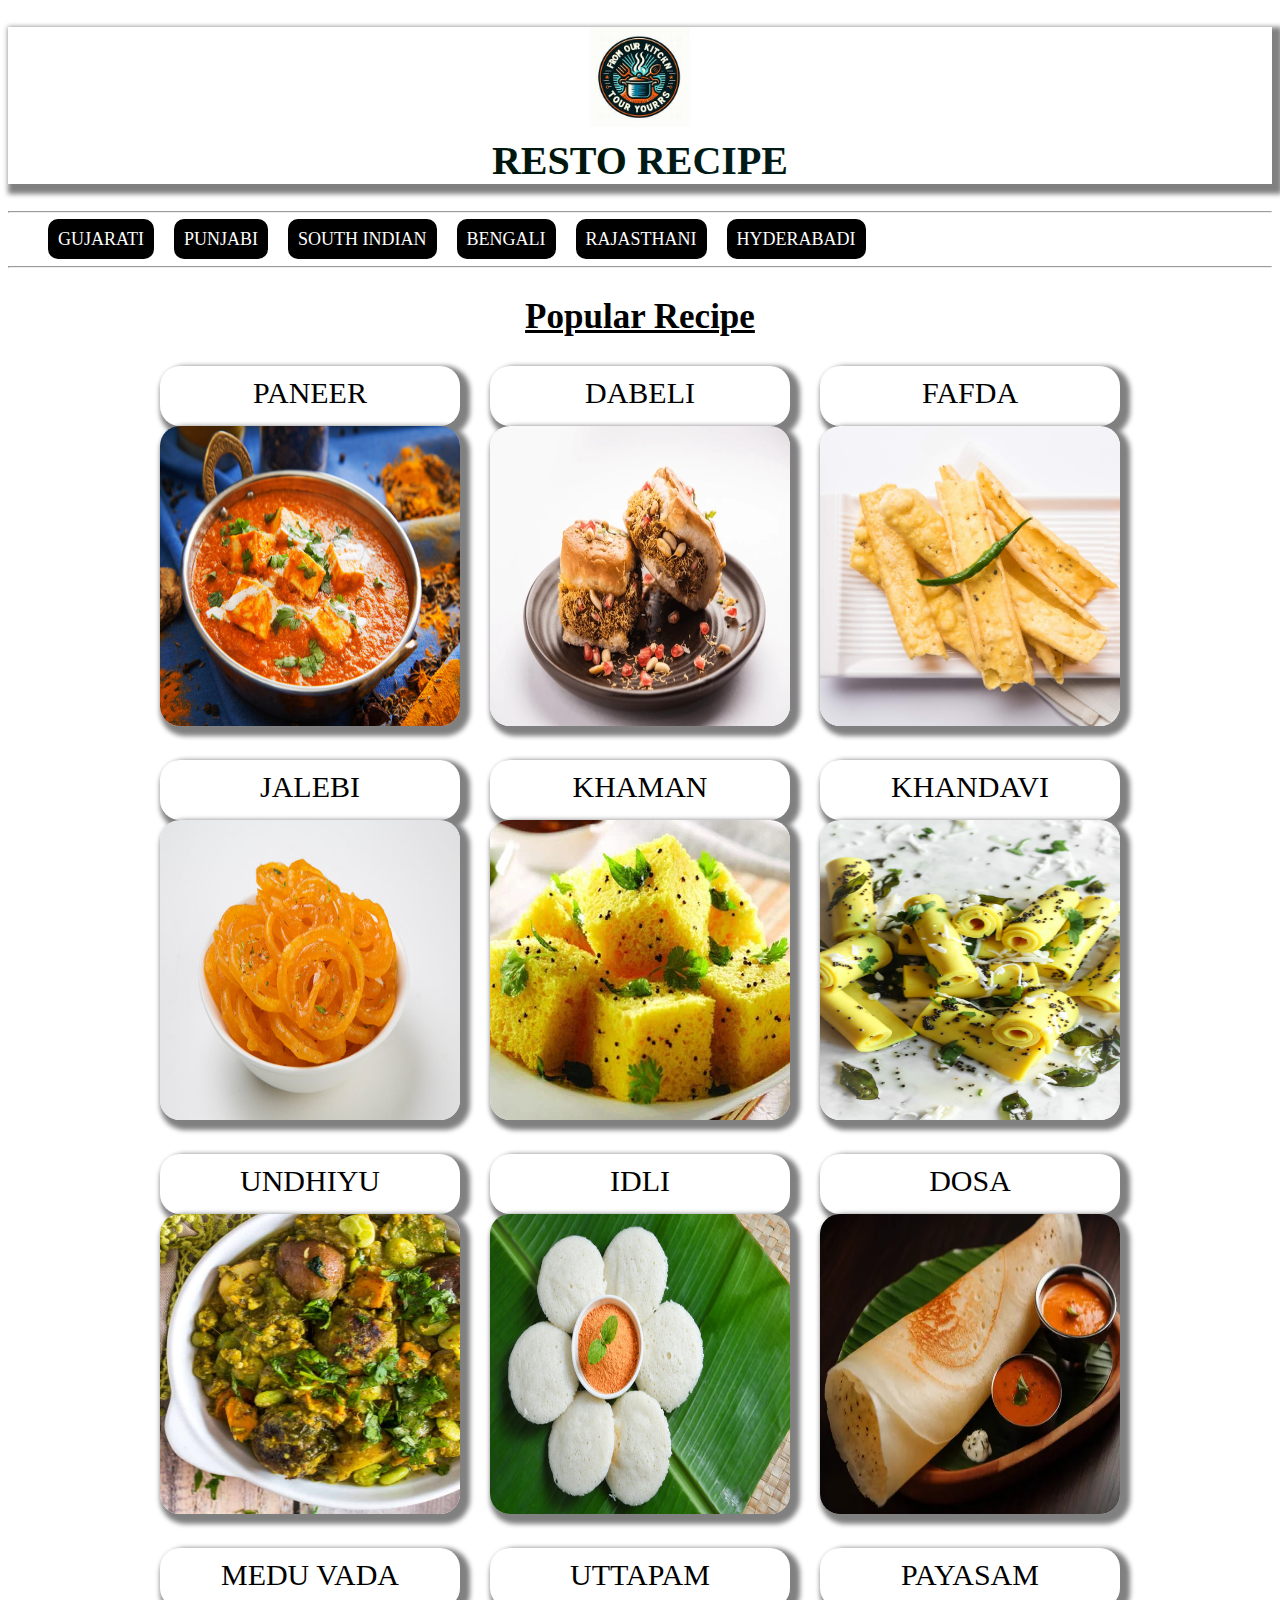
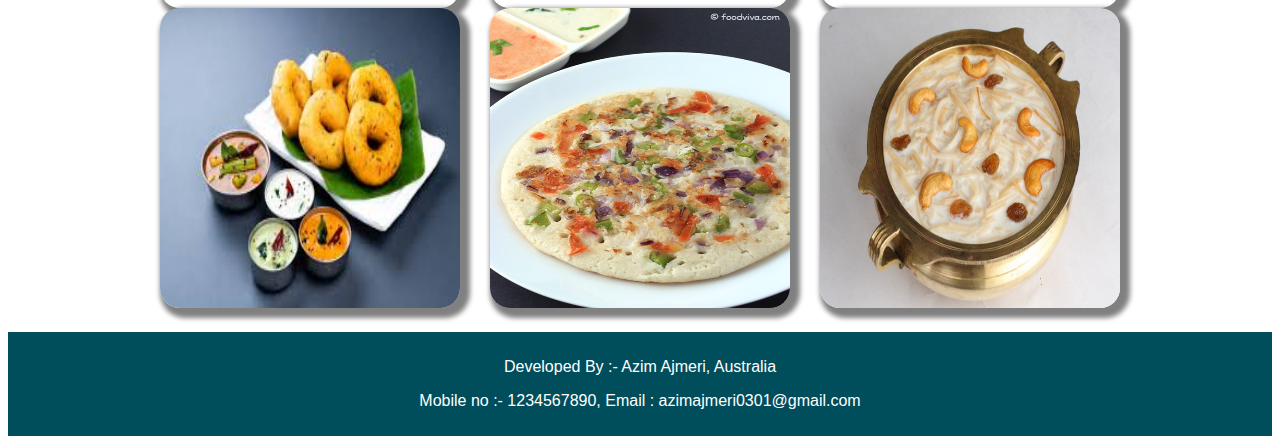
<file: index.html>
<!DOCTYPE html>
<html lang="en">

<head>
    <meta charset="UTF-8">
    <meta name="viewport" content="width=device-width, initial-scale=1.0">
    <link rel="shortcut icon" type="image/x-icon" href="logo.jpg">
    <title>RESTO RECIPE</title>
    <style>
        .image {
            height: 100px;
            width: auto;
        }

        .h {
            color: rgb(0, 23, 14);
            font-size: 40px;
            text-align: center;
            box-shadow: 5px 5px 5px 5px gray;
        }

        .span {
            color: rgb(0, 27, 23);
        }

        .list {
            display: flex;
            gap: 20px;
            list-style-type: none;
            align-items: center;
            text-decoration: none;

        }

        div {
            margin: 10px;
            align-items: flex-start;
            flex-direction: row;
        }

        .link {
            color: white;
            padding: 10px;
            text-decoration: none;
            text-transform: uppercase;
            font-size: large;
            background-color: black;
            border-radius: 10px;
        }

        .image-gallary {
            display: flex;
            gap: 30px;
            justify-content: center;
            flex-wrap: wrap;
            text-decoration: none;

        }
  

        .image-gallary>article>a>img {
            width: 300px;
            height: 300px;
            border-radius: 20px;
            box-shadow: 5px 5px 5px 5px gray;
        }

        /* .recipe_name{
            font-size: 20px;
            text-decoration: none;      alter of recipe name heading
            height: 10px;
        } */
        article>a>header {
            /* background-color: #14ddd0;*/
            justify-content: center;
            text-align: center;
            padding-top: 10px;

            /* padding: 10px; */
            color: black;
            font-size: x-large;
            text-align: center;
            /*image  and recipe name*/
            text-transform: uppercase;
            height: 50px;
            border-radius: 20px;
            box-shadow: 5px 5px 5px 5px gray;
        }

        .pop {
            text-align: center;
            /* border-radius: 10px; */
            font-size: 35px;
            /* popular items*/
            text-decoration: underline;

        }

        footer {
            margin-top: 20px;
            background-color: #004d5b;
            color: white;
            text-align: center;
            padding-top: 10px;
            padding-bottom: 10px;
            font-family: "Open Sans", sans-serif;
        }
        .image-gallary>article>a{
            text-decoration: none;
        }
        .recipe_name{
          
            align-items: center;
            font-size: 30px;
        }
    </style>
</head>

<body>

    <header>
        <section>
            <article>
                <H1 class="h">
                    <img src="logo.jpg" class="image"><br>
                    RESTO <span class="span">RECIPE </span>
                </H1>
                <hr>

            </article>
            <ul class="list">
                <li><a href="gujarati.html" class="link">

                        Gujarati
                    </a>
                </li>
                <li><a href="punjabi.html" class="link">
                        Punjabi
                    </a>
                </li>
                <li><a href="south.html" class="link">
                        South Indian
                    </a>
                </li>
                <li><a href="bengali.html" class="link">
                        Bengali
                    </a>
                </li>
                <li><a href="rajasthani.html" class="link">
                        Rajasthani
                    </a>
                </li>
                <li><a href="hyderabadi.html" class="link">
                        Hyderabadi
                    </a>
                </li>
            </ul>
            <hr>
        </section>
    </header>
    <h2 class="pop">Popular Recipe</h2>
    <section class="image-gallary">
        <article>
            <a href="paneer.html">
                <header class="recipe_name">Paneer</header>
                <img src="paneer.jpg" alt="">
            </a>
        </article>
        <article>
            <a href="dabeli.html">
                <header class="recipe_name">Dabeli</header>
                <img src="dabeli.webp" alt="">
            </a>
        </article>
        <article>
            <a href="fafda.html">
                <header class="recipe_name">Fafda</header>
                <img src="fafda.jpg" alt="">
            </a>
        </article>
        <article>
            <a href="jalebi.html">
                <header class="recipe_name">Jalebi</header>
                <img src="jalebi.jpg" alt="">
            </a>
        </article>
        <article>
            <a href="khaman.html">

                <header class="recipe_name">Khaman</header>
                <img src="khaman.webp" alt="">
            </a>
        </article>
        <article>
            <a href="khandavi.html">
                <header class="recipe_name">Khandavi</header>
                <img src="khandavi.webp" alt="">
            </a>
        </article>
        <article>
            <a href="undhiyu.html">
                <header class="recipe_name">Undhiyu</header>
                <img src="undhiyu.jpg" alt="">
            </a>
        </article>
        <article>
            <a href="idli.html">
                <header class="recipe_name">Idli</header>
                <img src="idli.jpg" alt="">
            </a>
        </article>
        <article>
            <a href="dosa.html">
                <header class="recipe_name">Dosa</header>
                <img src="dosa.jpg" alt="">
            </a>
        </article>
        <article>
            <a href="meduvada.html">
                <header class="recipe_name">Medu Vada</header>
                <img src="meduvada.jpg" alt="">
            </a>
        </article>
        <article>
            <a href="uttapam.html">
                <header class="recipe_name">Uttapam</header>
                <img src="uttapam.jpg" alt="">
            </a>
        </article>
        <article>
            <a href="payasam.html">
                <header class="recipe_name">Payasam</header>
                <img src="payasam.jpg" alt="">
            </a>
        </article>


    </section>

    <footer>
        <p>Developed By :- Azim Ajmeri, Australia</p>
        <p>Mobile no :- 1234567890, Email : azimajmeri0301@gmail.com</p>
    </footer>
</body>

</html>
</file>
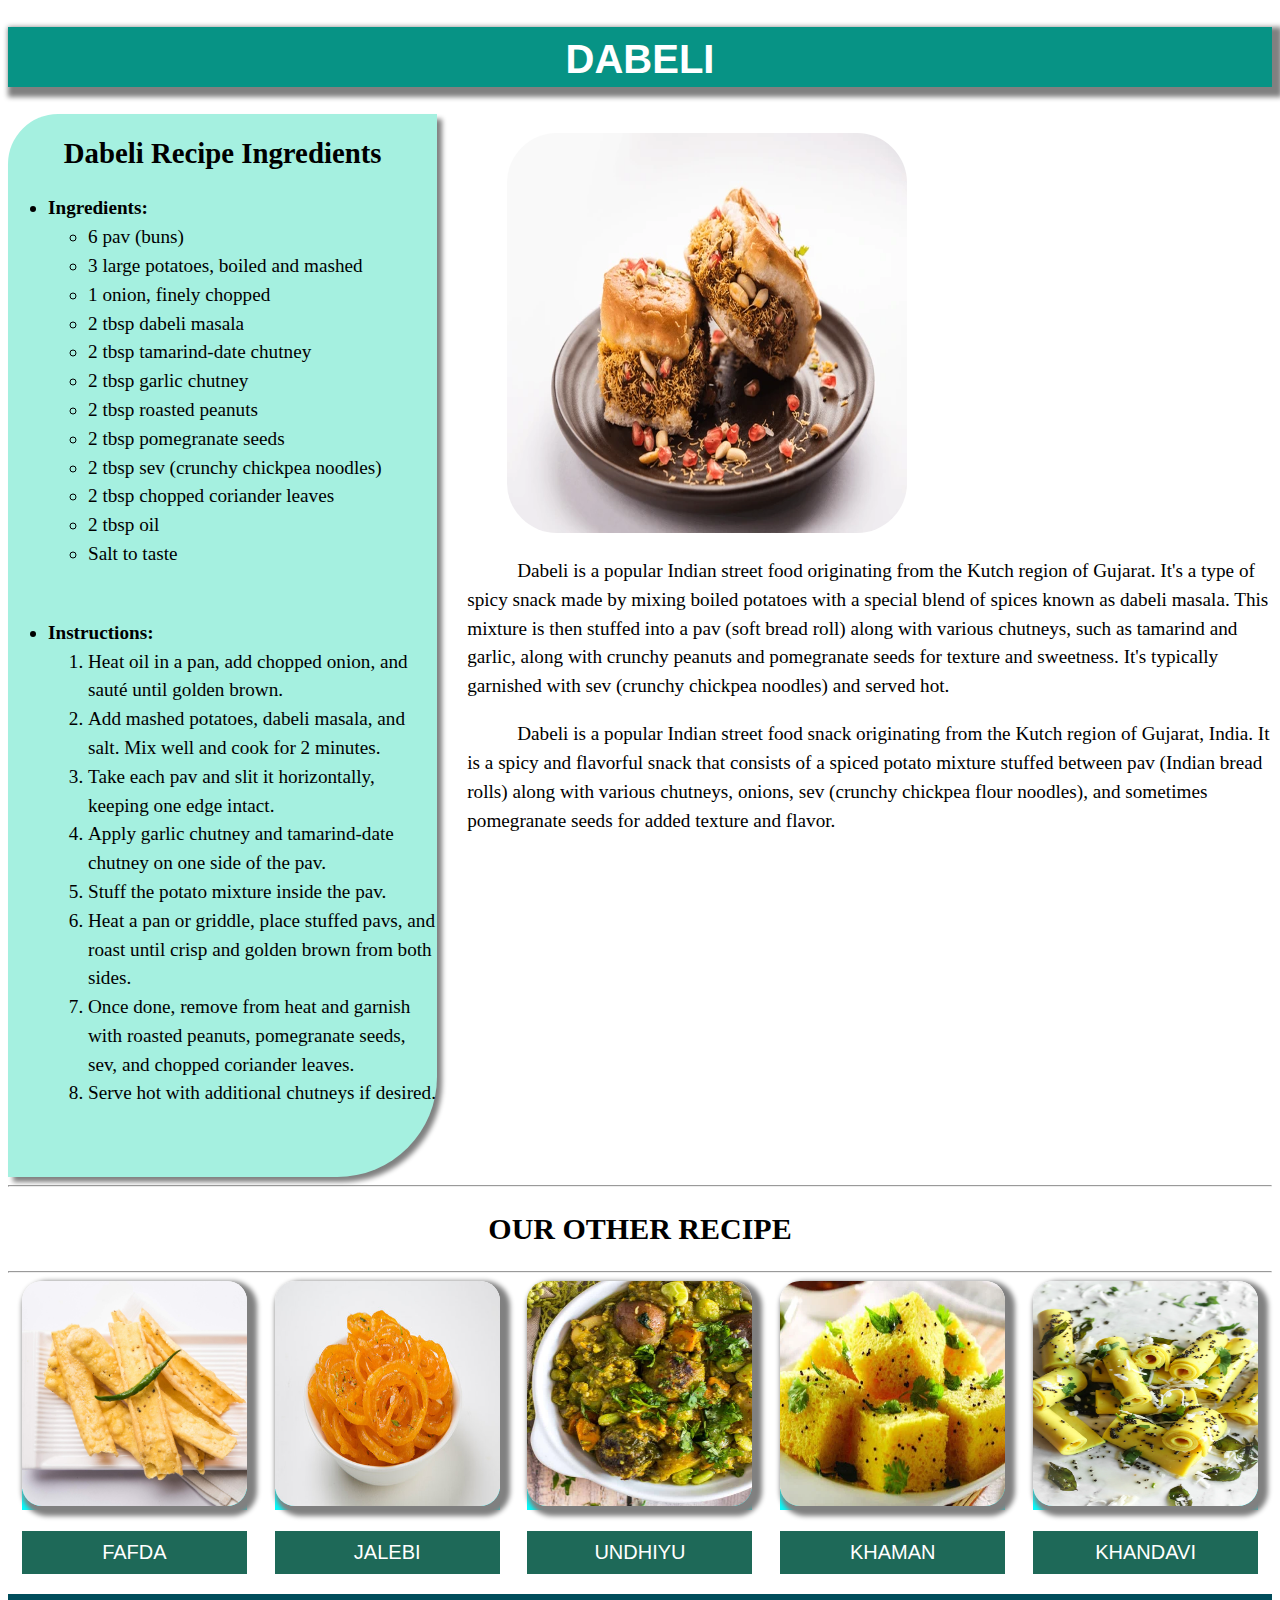
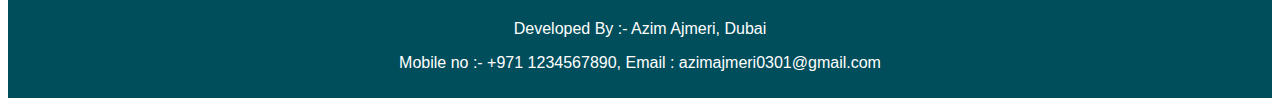
<file: dabeli.html>
<!DOCTYPE html>
<html lang="en">

<head>
    <meta charset="UTF-8">
    <meta name="viewport" content="width=device-width, initial-scale=1.0">
    <title>Dabeli</title>
    <link rel="stylesheet" href="style.css" />
</head>

<body>
    <article>
        <header>
            <h1>Dabeli</h1>
        </header>
        <span>
            <aside>
                <h2>Dabeli Recipe Ingredients</h2>
                <ul>
                    <li><strong>Ingredients:</strong>
                        <ul>
                            <li>6 pav (buns)</li>
                            <li>3 large potatoes, boiled and mashed</li>
                            <li>1 onion, finely chopped</li>
                            <li>2 tbsp dabeli masala</li>
                            <li>2 tbsp tamarind-date chutney</li>
                            <li>2 tbsp garlic chutney</li>
                            <li>2 tbsp roasted peanuts</li>
                            <li>2 tbsp pomegranate seeds</li>
                            <li>2 tbsp sev (crunchy chickpea noodles)</li>
                            <li>2 tbsp chopped coriander leaves</li>
                            <li>2 tbsp oil</li>
                            <li>Salt to taste</li>
                        </ul>
                    </li>
                    <li class="instruction"><strong>Instructions:</strong>
                        <ol>
                            <li>Heat oil in a pan, add chopped onion, and sauté until golden brown.</li>
                            <li>Add mashed potatoes, dabeli masala, and salt. Mix well and cook for 2 minutes.</li>
                            <li>Take each pav and slit it horizontally, keeping one edge intact.</li>
                            <li>Apply garlic chutney and tamarind-date chutney on one side of the pav.</li>
                            <li>Stuff the potato mixture inside the pav.</li>
                            <li>Heat a pan or griddle, place stuffed pavs, and roast until crisp and golden brown from
                                both sides.</li>
                            <li>Once done, remove from heat and garnish with roasted peanuts, pomegranate seeds, sev,
                                and chopped coriander leaves.</li>
                            <li>Serve hot with additional chutneys if desired.</li>
                        </ol>
                    </li>
                </ul>
            </aside>
            <div class="discription">
                <figure>
                    <img id="photo" src="dabeli.webp" alt="">
                </figure>
                <p>
                    Dabeli is a popular Indian street food originating from the Kutch region of Gujarat. It's a type
                    of spicy snack made by mixing boiled potatoes with a special blend of spices known as dabeli
                    masala. This mixture is then stuffed into a pav (soft bread roll) along with various chutneys,
                    such as tamarind and garlic, along with crunchy peanuts and pomegranate seeds for texture and
                    sweetness. It's typically garnished with sev (crunchy chickpea noodles) and served hot.
                </p>
                <p>

                    Dabeli is a popular Indian street food snack originating from the Kutch region of Gujarat, India. It
                    is a spicy and flavorful snack that consists of a spiced potato mixture stuffed between pav (Indian
                    bread rolls) along with various chutneys, onions, sev (crunchy chickpea flour noodles), and
                    sometimes pomegranate seeds for added texture and flavor.
                </p>
            </div>
        </span>
    </article>
    <div>
            <hr>
            <h2 class="or">Our other recipe</h2>
            <hr>
            <section class="table">

                <div class="image-gallary">
                    <article>
                <a href="">
                    
                    <img src="fafda.jpg" alt="">
                    <footer>Fafda</footer>
                </a>
            </article>
            <article>
                <a href="">
                    
                    <img src="jalebi.jpg" alt="">
                    <footer>Jalebi</footer>
                </a>
                
            </article>    <article>
                <a href="">
                    
                    <img src="undhiyu.jpg" alt="">
                    <footer>Undhiyu</footer>
                </a>
                
            </article>    <article>
                <a href="">
                    
                    <img src="khaman.webp" alt="">
                    <footer>Khaman</footer>
                </a>
                
            </article> 
            <article>
                <a href="">  
                    <img src="khandavi.webp" alt="">
                    <footer>Khandavi</footer>
                </a>
            </article>
        </div>
    </section>
    </div>
    
    <footer>
        <p>Developed By :- Azim Ajmeri, Dubai</p>
        <p>Mobile no :- +971 1234567890, Email : azimajmeri0301@gmail.com</p>
    </footer>
</body>

</html>
</file>
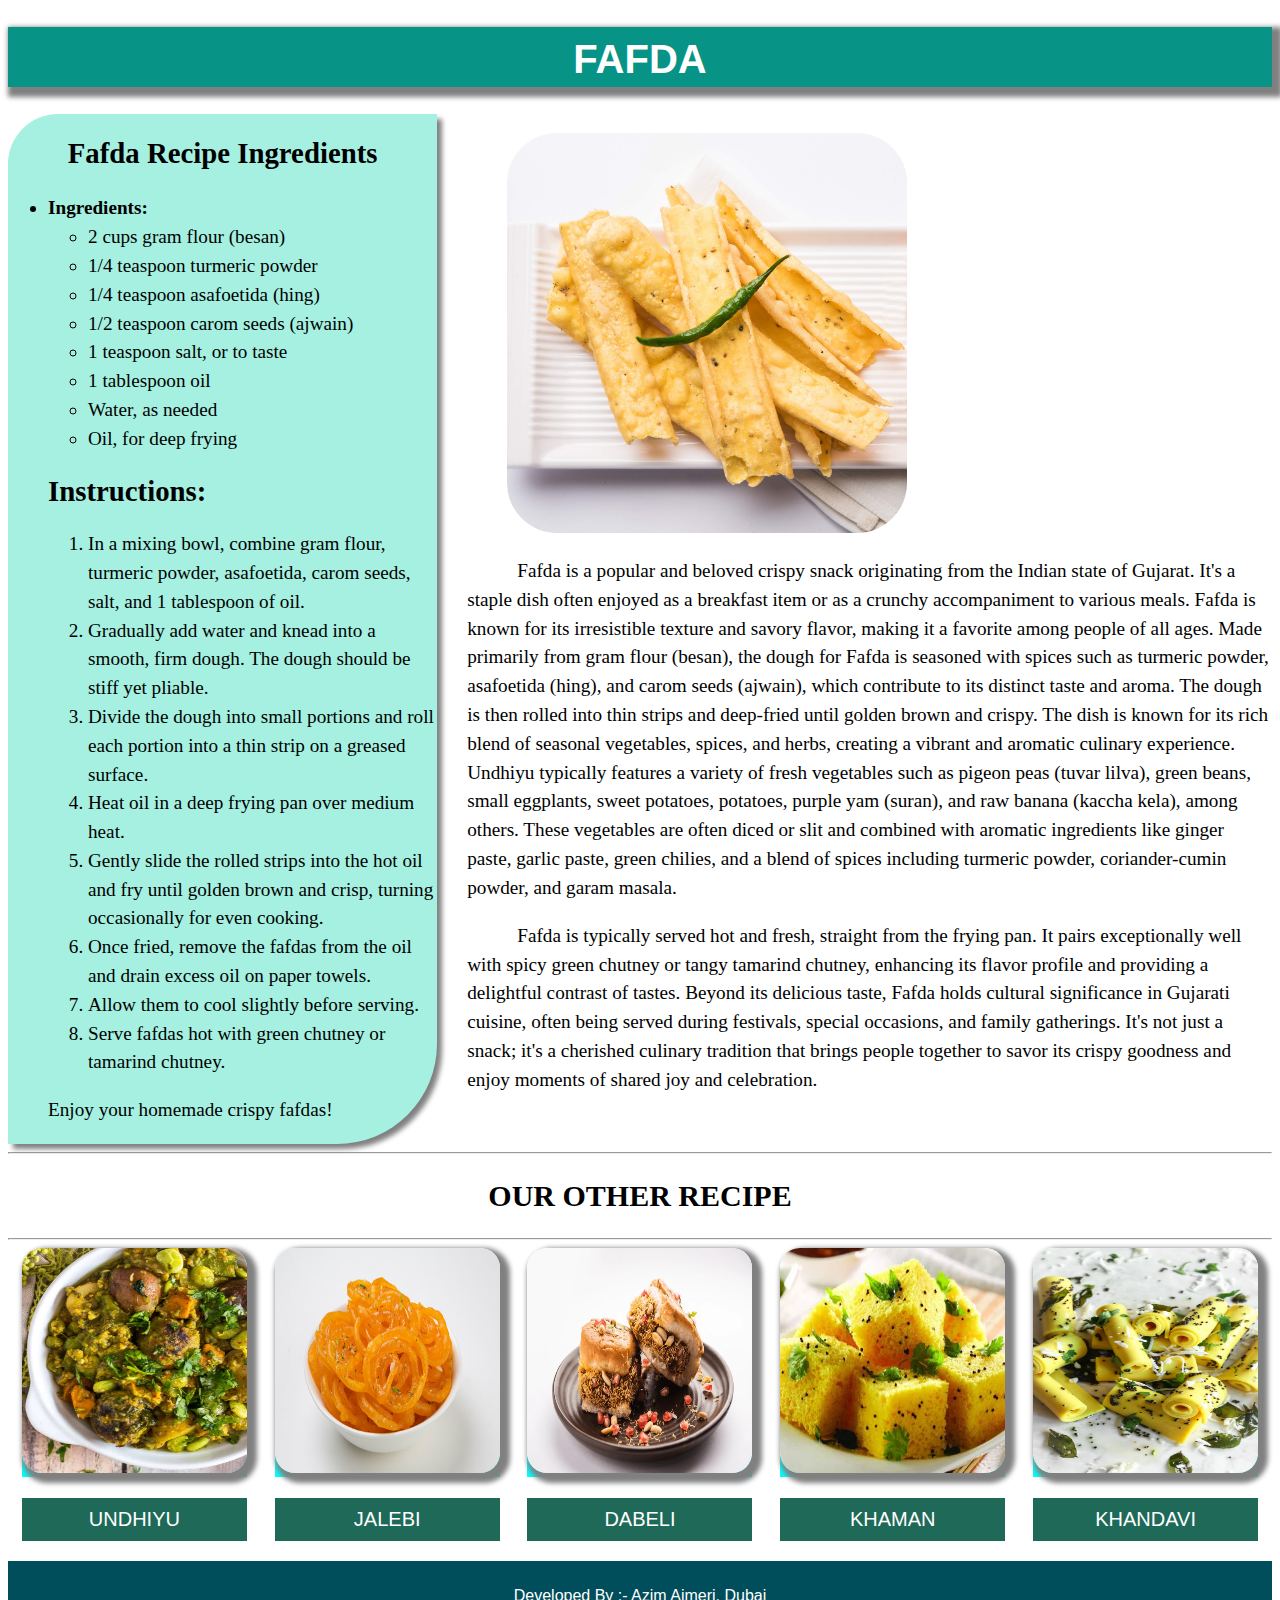
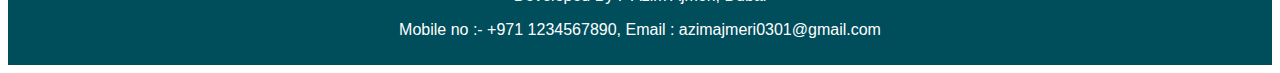
<file: fafda.html>
<!DOCTYPE html>
<html lang="en">

<head>
    <meta charset="UTF-8">
    <meta name="viewport" content="width=device-width, initial-scale=1.0">
    <title>Fafda</title>
    <link rel="stylesheet" href="style.css" />
</head>

<body>
    <article>
        <header>
            <h1>Fafda</h1>
        </header>
        <span>
            <aside>
                <h2>Fafda Recipe Ingredients</h2>
                <ul>
                    <li><strong>Ingredients:</strong>
                        <ul>
                            <li>2 cups gram flour (besan)</li>
                            <li>1/4 teaspoon turmeric powder</li>
                            <li>1/4 teaspoon asafoetida (hing)</li>
                            <li>1/2 teaspoon carom seeds (ajwain)</li>
                            <li>1 teaspoon salt, or to taste</li>
                            <li>1 tablespoon oil</li>
                            <li>Water, as needed</li>
                            <li>Oil, for deep frying</li>
                        </ul>
                        <h2>Instructions:</h2>
                        <ol>
                            <li>In a mixing bowl, combine gram flour, turmeric powder, asafoetida, carom seeds, salt,
                                and 1 tablespoon of oil.</li>
                            <li>Gradually add water and knead into a smooth, firm dough. The dough should be stiff yet
                                pliable.</li>
                            <li>Divide the dough into small portions and roll each portion into a thin strip on a
                                greased surface.</li>
                            <li>Heat oil in a deep frying pan over medium heat.</li>
                            <li>Gently slide the rolled strips into the hot oil and fry until golden brown and crisp,
                                turning occasionally for even cooking.</li>
                            <li>Once fried, remove the fafdas from the oil and drain excess oil on paper towels.</li>
                            <li>Allow them to cool slightly before serving.</li>
                            <li>Serve fafdas hot with green chutney or tamarind chutney.</li>
                        </ol>
                        <p>Enjoy your homemade crispy fafdas!</p>
            </aside>
            <div class="discription">
                <figure>
                    <img id="photo" src="fafda.jpg" alt="">
                </figure>
                <p>

                    Fafda is a popular and beloved crispy snack originating from the Indian state of Gujarat. It's a
                    staple dish often enjoyed as a breakfast item or as a crunchy accompaniment to various meals. Fafda
                    is known for its irresistible texture and savory flavor, making it a favorite among people of all
                    ages.

                    Made primarily from gram flour (besan), the dough for Fafda is seasoned with spices such as turmeric
                    powder, asafoetida (hing), and carom seeds (ajwain), which contribute to its distinct taste and
                    aroma. The dough is then rolled into thin strips and deep-fried until golden brown and crispy.
                    The dish is known for its rich blend of seasonal vegetables, spices, and herbs, creating a vibrant
                    and aromatic culinary experience. Undhiyu typically features a variety of fresh vegetables such as
                    pigeon peas (tuvar lilva), green beans, small eggplants, sweet potatoes, potatoes, purple yam
                    (suran), and raw banana (kaccha kela), among others. These vegetables are often diced or slit and
                    combined with aromatic ingredients like ginger paste, garlic paste, green chilies, and a blend of
                    spices including turmeric powder, coriander-cumin powder, and garam masala.


                </p>
                <p>

                    Fafda is typically served hot and fresh, straight from the frying pan. It pairs exceptionally well with spicy green chutney or tangy tamarind chutney, enhancing its flavor profile and providing a delightful contrast of tastes.

                    Beyond its delicious taste, Fafda holds cultural significance in Gujarati cuisine, often being served during festivals, special occasions, and family gatherings. It's not just a snack; it's a cherished culinary tradition that brings people together to savor its crispy goodness and enjoy moments of shared joy and celebration.
            
                </p>
            </div>
        </span>
    </article>
    <div>
        <hr>
        <h2 class="or">Our other recipe</h2>
        <hr>
        <section class="table">

            <div class="image-gallary">
                <article>
                    <a href="undhiyu.html">

                        <img src="undhiyu.jpg" alt="">
                        <footer>Undhiyu</footer>
                    </a>
                </article>
                <article>
                    <a href="jalebi.html">

                        <img src="jalebi.jpg" alt="">
                        <footer>Jalebi</footer>
                    </a>

                </article>
                <article>
                    <a href="dabeli.html">

                        <img src="dabeli.webp" alt="">
                        <footer>Dabeli</footer>
                    </a>

                </article>
                <article>
                    <a href="khaman.html">

                        <img src="khaman.webp" alt="">
                        <footer>Khaman</footer>
                    </a>

                </article>
                <article>
                    <a href="khandavi.html">
                        <img src="khandavi.webp" alt="">
                        <footer>Khandavi</footer>
                    </a>
                </article>
            </div>
        </section>
    </div>

    <footer>
        <p>Developed By :- Azim Ajmeri, Dubai</p>
        <p>Mobile no :- +971 1234567890, Email : azimajmeri0301@gmail.com</p>
    </footer>
</body>

</html>
</file>
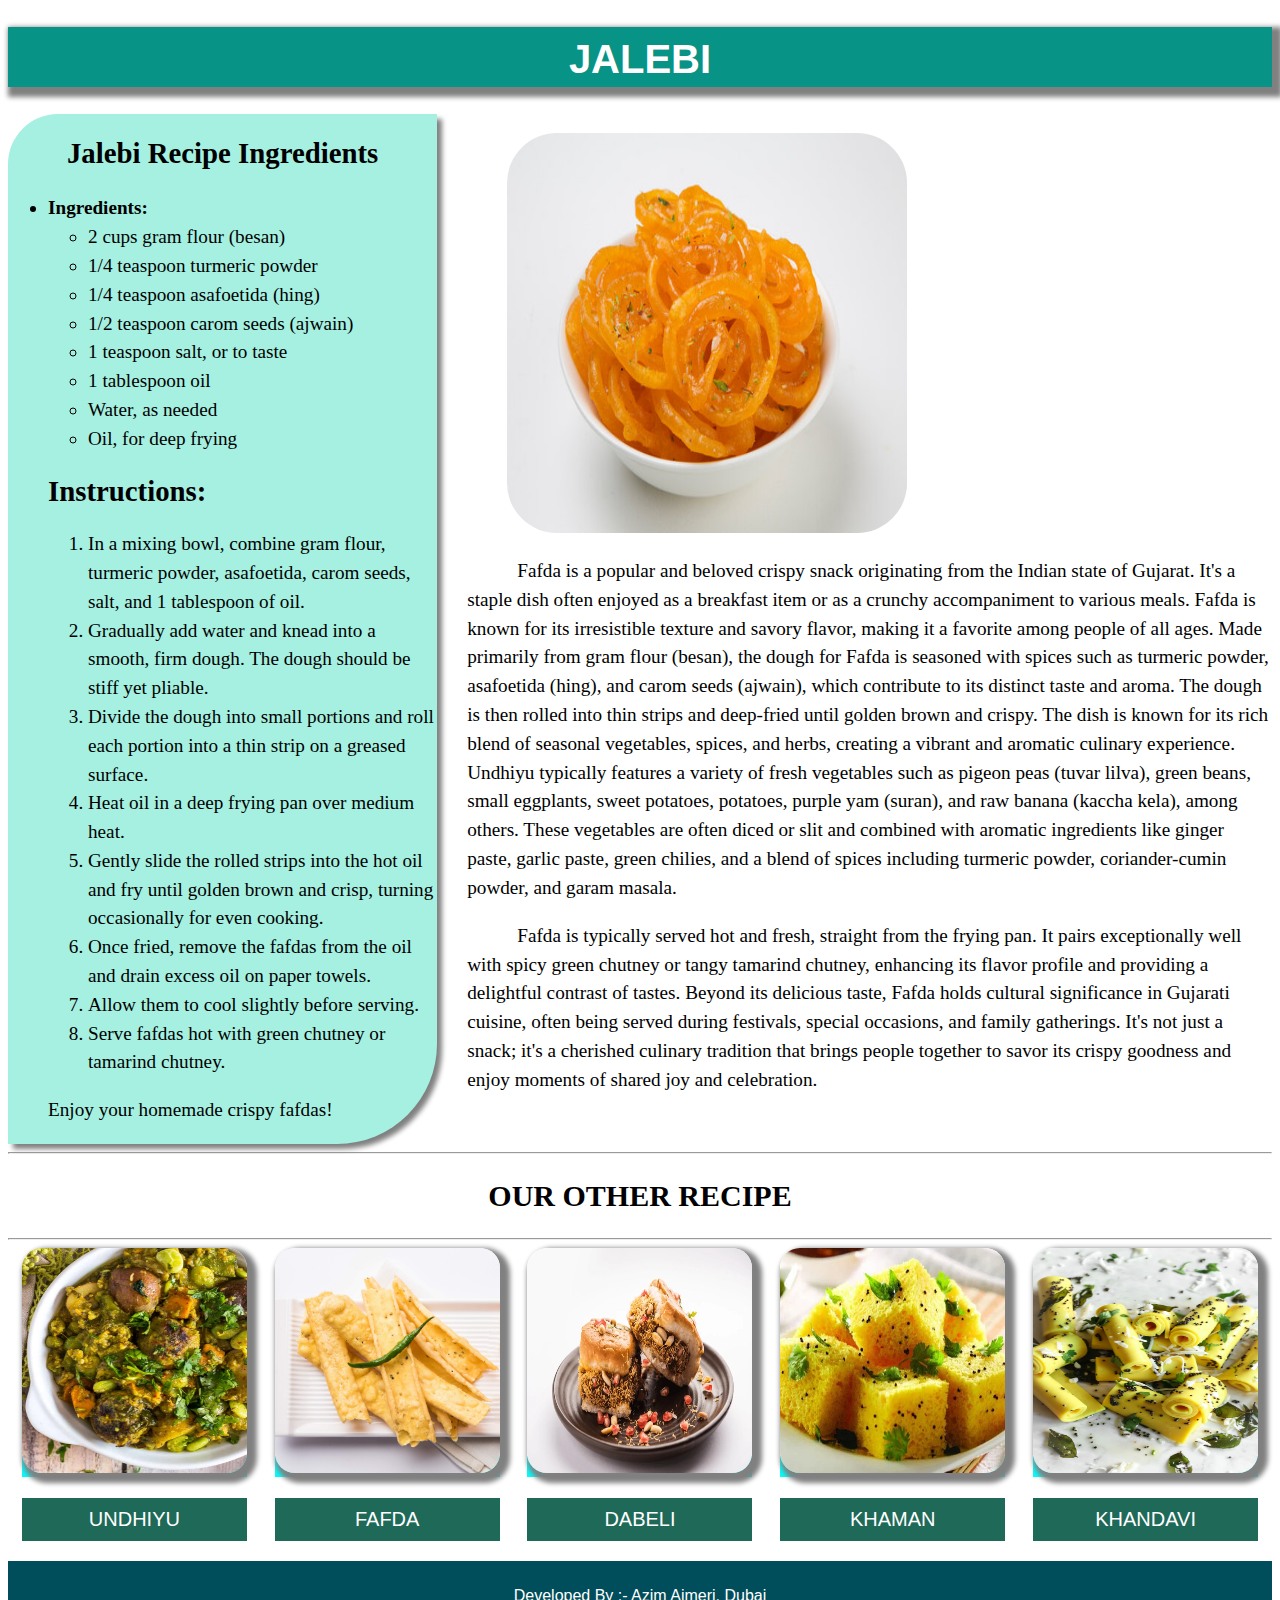
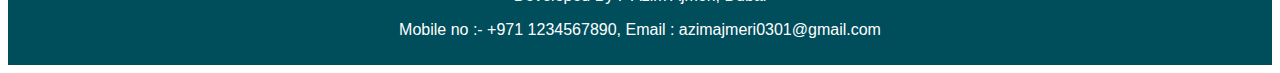
<file: jalebi.html>
<!DOCTYPE html>
<html lang="en">

<head>
    <meta charset="UTF-8">
    <meta name="viewport" content="width=device-width, initial-scale=1.0">
    <title>Jalebi</title>
    <link rel="stylesheet" href="style.css" />
</head>

<body>
    <article>
        <header>
            <h1>Jalebi</h1>
        </header>
        <span>
            <aside>
                <h2>Jalebi Recipe Ingredients</h2>
                <ul>
                    <li><strong>Ingredients:</strong>
                        <ul>
                            <li>2 cups gram flour (besan)</li>
                            <li>1/4 teaspoon turmeric powder</li>
                            <li>1/4 teaspoon asafoetida (hing)</li>
                            <li>1/2 teaspoon carom seeds (ajwain)</li>
                            <li>1 teaspoon salt, or to taste</li>
                            <li>1 tablespoon oil</li>
                            <li>Water, as needed</li>
                            <li>Oil, for deep frying</li>
                        </ul>
                        <h2>Instructions:</h2>
                        <ol>
                            <li>In a mixing bowl, combine gram flour, turmeric powder, asafoetida, carom seeds, salt,
                                and 1 tablespoon of oil.</li>
                            <li>Gradually add water and knead into a smooth, firm dough. The dough should be stiff yet
                                pliable.</li>
                            <li>Divide the dough into small portions and roll each portion into a thin strip on a
                                greased surface.</li>
                            <li>Heat oil in a deep frying pan over medium heat.</li>
                            <li>Gently slide the rolled strips into the hot oil and fry until golden brown and crisp,
                                turning occasionally for even cooking.</li>
                            <li>Once fried, remove the fafdas from the oil and drain excess oil on paper towels.</li>
                            <li>Allow them to cool slightly before serving.</li>
                            <li>Serve fafdas hot with green chutney or tamarind chutney.</li>
                        </ol>
                        <p>Enjoy your homemade crispy fafdas!</p>
            </aside>
            <div class="discription">
                <figure>
                    <img id="photo" src="jalebi.jpg" alt="">
                </figure>
                <p>

                    Fafda is a popular and beloved crispy snack originating from the Indian state of Gujarat. It's a
                    staple dish often enjoyed as a breakfast item or as a crunchy accompaniment to various meals. Fafda
                    is known for its irresistible texture and savory flavor, making it a favorite among people of all
                    ages.

                    Made primarily from gram flour (besan), the dough for Fafda is seasoned with spices such as turmeric
                    powder, asafoetida (hing), and carom seeds (ajwain), which contribute to its distinct taste and
                    aroma. The dough is then rolled into thin strips and deep-fried until golden brown and crispy.
                    The dish is known for its rich blend of seasonal vegetables, spices, and herbs, creating a vibrant
                    and aromatic culinary experience. Undhiyu typically features a variety of fresh vegetables such as
                    pigeon peas (tuvar lilva), green beans, small eggplants, sweet potatoes, potatoes, purple yam
                    (suran), and raw banana (kaccha kela), among others. These vegetables are often diced or slit and
                    combined with aromatic ingredients like ginger paste, garlic paste, green chilies, and a blend of
                    spices including turmeric powder, coriander-cumin powder, and garam masala.


                </p>
                <p>

                    Fafda is typically served hot and fresh, straight from the frying pan. It pairs exceptionally well with spicy green chutney or tangy tamarind chutney, enhancing its flavor profile and providing a delightful contrast of tastes.

                    Beyond its delicious taste, Fafda holds cultural significance in Gujarati cuisine, often being served during festivals, special occasions, and family gatherings. It's not just a snack; it's a cherished culinary tradition that brings people together to savor its crispy goodness and enjoy moments of shared joy and celebration.
            
                </p>
            </div>
        </span>
    </article>
    <div>
        <hr>
        <h2 class="or">Our other recipe</h2>
        <hr>
        <section class="table">

            <div class="image-gallary">
                <article>
                    <a href="undhiyu.html">

                        <img src="undhiyu.jpg" alt="">
                        <footer>Undhiyu</footer>
                    </a>
                </article>
                <article>
                    <a href="fafda.html">

                        <img src="fafda.jpg" alt="">
                        <footer>Fafda</footer>
                    </a>

                </article>
                <article>
                    <a href="dabeli.html">

                        <img src="dabeli.webp" alt="">
                        <footer>Dabeli</footer>
                    </a>

                </article>
                <article>
                    <a href="khaman.html">

                        <img src="khaman.webp" alt="">
                        <footer>Khaman</footer>
                    </a>

                </article>
                <article>
                    <a href="khandavi.html">
                        <img src="khandavi.webp" alt="">
                        <footer>Khandavi</footer>
                    </a>
                </article>
            </div>
        </section>
    </div>

    <footer>
        <p>Developed By :- Azim Ajmeri, Dubai</p>
        <p>Mobile no :- +971 1234567890, Email : azimajmeri0301@gmail.com</p>
    </footer>
</body>

</html>
</file>
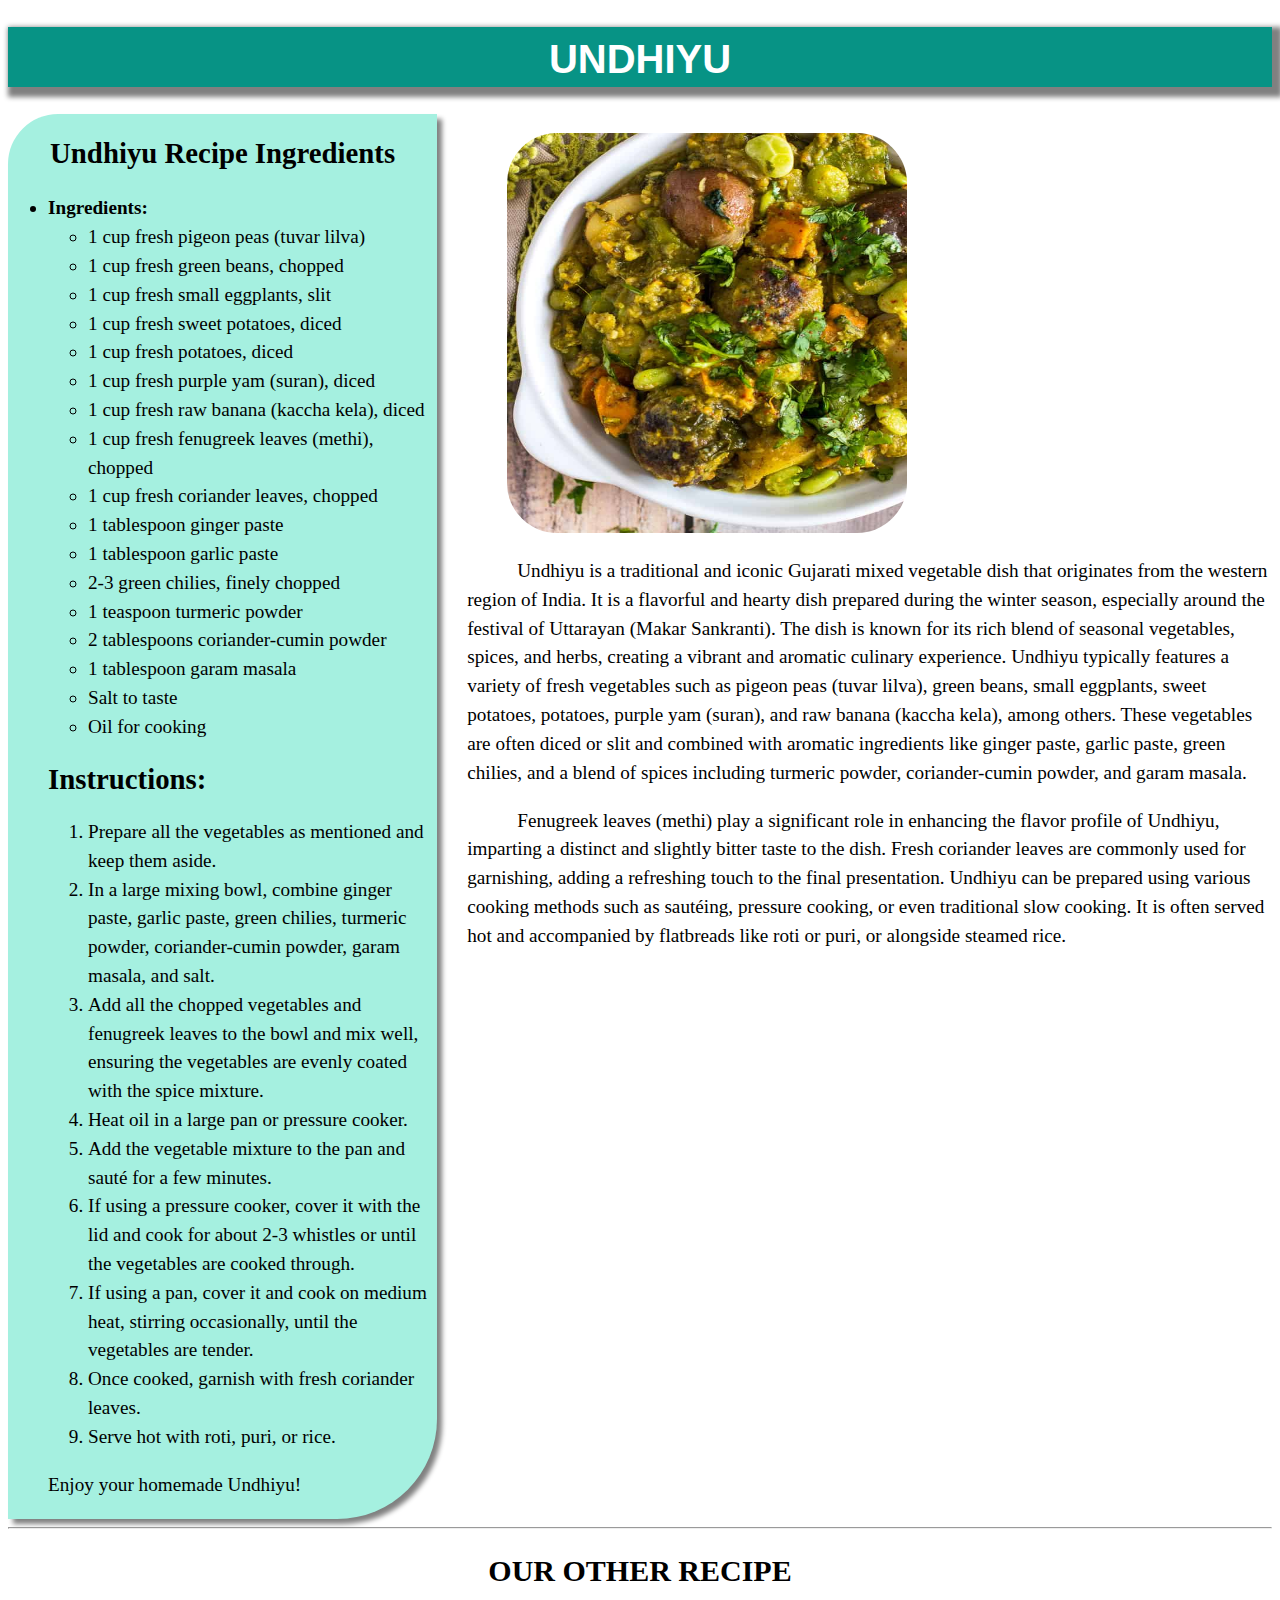
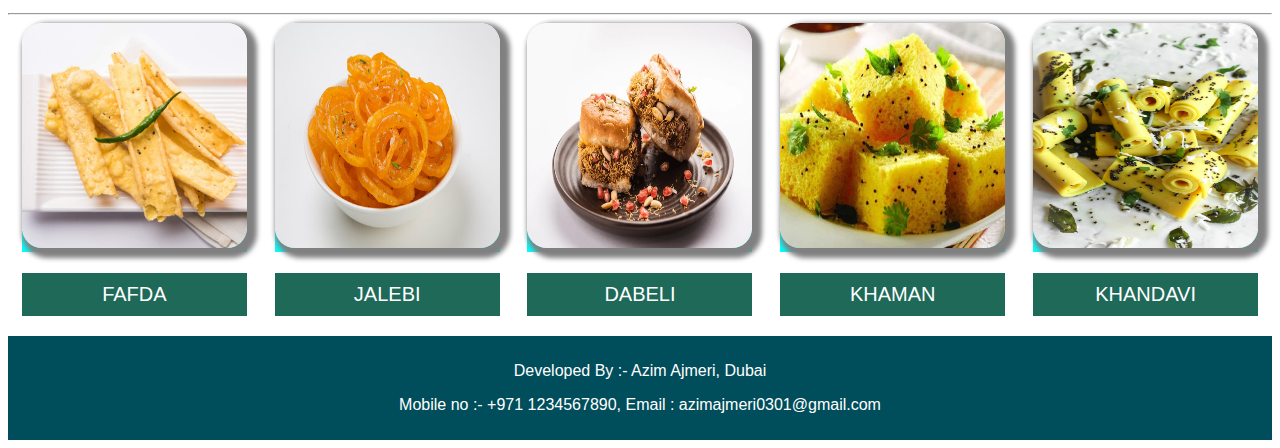
<file: undhiyu.html>
<!DOCTYPE html>
<html lang="en">

<head>
    <meta charset="UTF-8">
    <meta name="viewport" content="width=device-width, initial-scale=1.0">
    <title>Undhiyu</title>
    <link rel="stylesheet" href="style.css" />
</head>

<body>
    <article>
        <header>
            <h1>Undhiyu</h1>
        </header>
        <span>
            <aside>
                <h2>Undhiyu Recipe Ingredients</h2>
                <ul>
                    <li><strong>Ingredients:</strong>
                        <ul>
                            <li>1 cup fresh pigeon peas (tuvar lilva)</li>
                            <li>1 cup fresh green beans, chopped</li>
                            <li>1 cup fresh small eggplants, slit</li>
                            <li>1 cup fresh sweet potatoes, diced</li>
                            <li>1 cup fresh potatoes, diced</li>
                            <li>1 cup fresh purple yam (suran), diced</li>
                            <li>1 cup fresh raw banana (kaccha kela), diced</li>
                            <li>1 cup fresh fenugreek leaves (methi), chopped</li>
                            <li>1 cup fresh coriander leaves, chopped</li>
                            <li>1 tablespoon ginger paste</li>
                            <li>1 tablespoon garlic paste</li>
                            <li>2-3 green chilies, finely chopped</li>
                            <li>1 teaspoon turmeric powder</li>
                            <li>2 tablespoons coriander-cumin powder</li>
                            <li>1 tablespoon garam masala</li>
                            <li>Salt to taste</li>
                            <li>Oil for cooking</li>
                          </ul>
                          <h2>Instructions:</h2>
                          <ol>
                            <li>Prepare all the vegetables as mentioned and keep them aside.</li>
                            <li>In a large mixing bowl, combine ginger paste, garlic paste, green chilies, turmeric powder, coriander-cumin powder, garam masala, and salt.</li>
                            <li>Add all the chopped vegetables and fenugreek leaves to the bowl and mix well, ensuring the vegetables are evenly coated with the spice mixture.</li>
                            <li>Heat oil in a large pan or pressure cooker.</li>
                            <li>Add the vegetable mixture to the pan and sauté for a few minutes.</li>
                            <li>If using a pressure cooker, cover it with the lid and cook for about 2-3 whistles or until the vegetables are cooked through.</li>
                            <li>If using a pan, cover it and cook on medium heat, stirring occasionally, until the vegetables are tender.</li>
                            <li>Once cooked, garnish with fresh coriander leaves.</li>
                            <li>Serve hot with roti, puri, or rice.</li>
                          </ol>
                          <p>Enjoy your homemade Undhiyu!</p>
            </aside>
            <div class="discription">
                <figure>
                    <img id="photo" src="undhiyu.jpg" alt="">
                </figure>
                <p>
                    Undhiyu is a traditional and iconic Gujarati mixed vegetable dish that originates from the western region of India. It is a flavorful and hearty dish prepared during the winter season, especially around the festival of Uttarayan (Makar Sankranti).

                    The dish is known for its rich blend of seasonal vegetables, spices, and herbs, creating a vibrant and aromatic culinary experience. Undhiyu typically features a variety of fresh vegetables such as pigeon peas (tuvar lilva), green beans, small eggplants, sweet potatoes, potatoes, purple yam (suran), and raw banana (kaccha kela), among others. These vegetables are often diced or slit and combined with aromatic ingredients like ginger paste, garlic paste, green chilies, and a blend of spices including turmeric powder, coriander-cumin powder, and garam masala.
                    
                   
                </p>
                <p>

                    Fenugreek leaves (methi) play a significant role in enhancing the flavor profile of Undhiyu, imparting a distinct and slightly bitter taste to the dish. Fresh coriander leaves are commonly used for garnishing, adding a refreshing touch to the final presentation.

                    Undhiyu can be prepared using various cooking methods such as sautéing, pressure cooking, or even traditional slow cooking. It is often served hot and accompanied by flatbreads like roti or puri, or alongside steamed rice.
                </p>
            </div>
        </span>
    </article>
    <div>
            <hr>
            <h2 class="or">Our other recipe</h2>
            <hr>
            <section class="table">

                <div class="image-gallary">
                    <article>
                <a href="fafda.html">
                    
                    <img src="fafda.jpg" alt="">
                    <footer>Fafda</footer>
                </a>
            </article>
            <article>
                <a href="jalebi.html">
                    
                    <img src="jalebi.jpg" alt="">
                    <footer>Jalebi</footer>
                </a>
                
            </article>    <article>
                <a href="dabeli.html">
                    
                    <img src="dabeli.webp" alt="">
                    <footer>Dabeli</footer>
                </a>
                
            </article>    <article>
                <a href="khaman.html">
                    
                    <img src="khaman.webp" alt="">
                    <footer>Khaman</footer>
                </a>
                
            </article> 
            <article>
                <a href="khandavi.html">  
                    <img src="khandavi.webp" alt="">
                    <footer>Khandavi</footer>
                </a>
            </article>
        </div>
    </section>
    </div>
    
    <footer>
        <p>Developed By :- Azim Ajmeri, Dubai</p>
        <p>Mobile no :- +971 1234567890, Email : azimajmeri0301@gmail.com</p>
    </footer>
</body>

</html>
</file>
<file: style.css>
/* external stylesheet */
article{
    font-size: larger;
}
article>header>h1{
    box-shadow: 5px 5px 5px 5px gray;
    font-size: 40px;

    text-align: center;
    text-transform: uppercase;
    font-family: Arial, Helvetica, sans-serif;
    color: #ffffff;
    padding-top: 10px;
    background-color: rgb(7, 147, 133);

    height: 50px;
}


article>span
{
    display: flex;
    gap: 30px;
}
article>span>aside
{
    width:40%;
    height: 300%;
    border-top-left-radius: 50px;
    border-bottom-right-radius:100px ;
    background-color: #a5f0e0; 
    box-shadow: 5px 5px 5px gray;

}
article>span>div 
{
    width:75%;
}
div>figure>img{
    border-radius: 50px;
}
.intro{
display: flex;
}
#photo{
    height: 400px;
    width: 400px;
}
aside>h2{
    text-align: center;
}
aside>ul{
    line-height: 150%;
}
#recipe{
    font-size: 40px;
    text-align: center;
    background-color: rgb(7, 147, 133);
    border: 3px solid green;
}
.discription>p{
    line-height: 150%;
    text-indent: 50px;
}
.instruction{
    padding-top: 50px;
    padding-bottom: 50px;
}
.image-gallary>article>a>img {
    
    width: 225px;
    height: 225px;
    border-radius: 20px;
    box-shadow: 5px 5px 5px 5px gray;
   
}
.image-gallary>article>a>footer{
    text-decoration: none;
    font-size: 20px;
    text-align: center;
    background-color: #1e6958;
}
.image-gallary>article>a{
    text-decoration: none;
    background-color: aqua;
    text-transform: uppercase;
}

    .image-gallary{
        display: flex;
        flex-wrap: wrap;
        justify-content: space-around;
      
}
.or{
    font-size: 30px;
    text-align: center;
    text-transform: uppercase;
}
footer {
    margin-top: 20px;
    background-color: #004d5b;
    color: white;
    text-align: center;
    padding-top: 10px;
    padding-bottom: 10px;
    font-family: "Open Sans", sans-serif;
}
</file>
